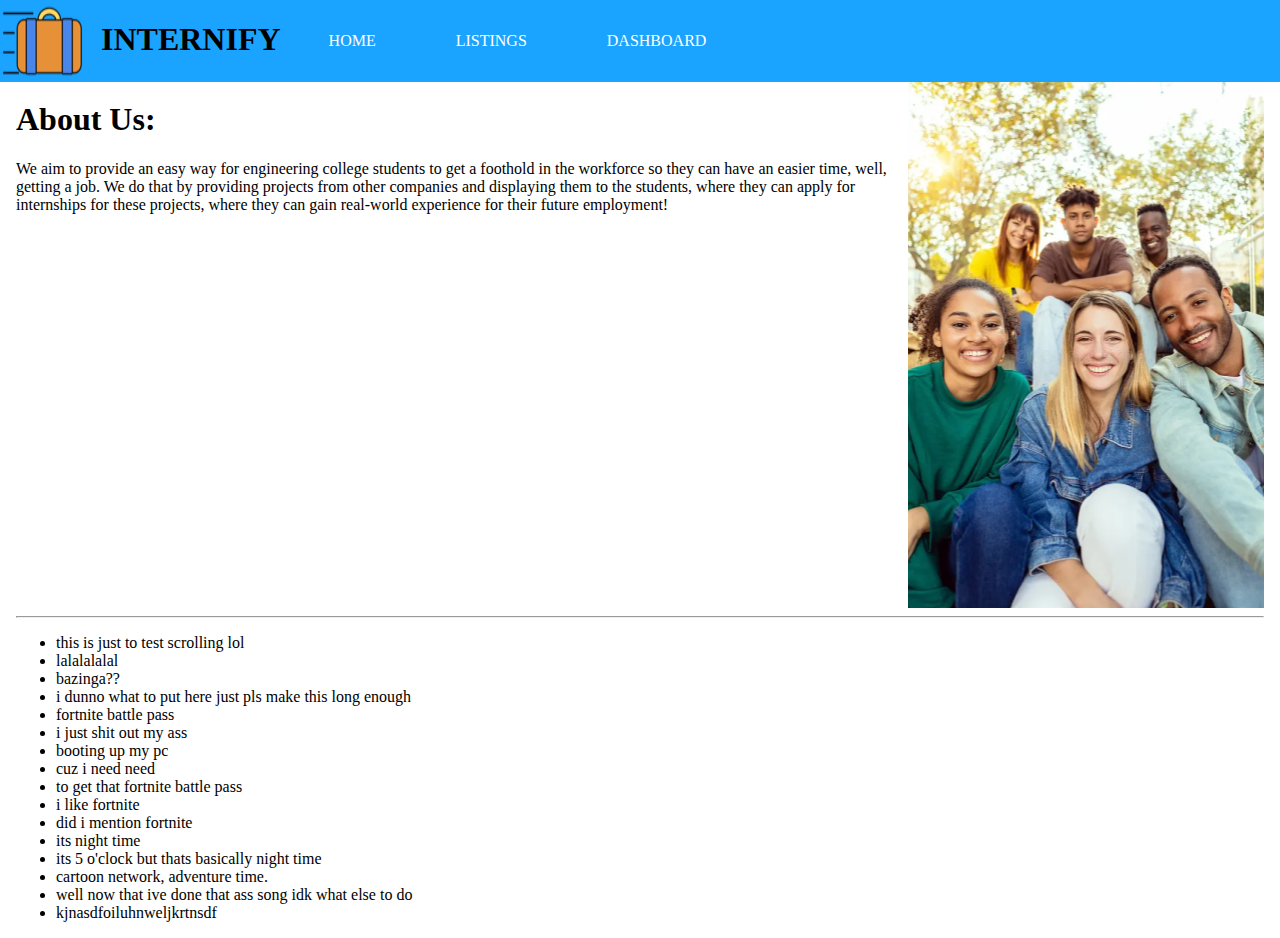
<file: index.html>
<!DOCTYPE html>

<html>
    <head>
        <title>Internify</title>
        <link rel="stylesheet" href="CSS/styles.css">
        <link rel="stylesheet" href="CSS/index-classes.css">
    </head>
    <body>
        <div class="header-bar container">
            <img src="images/logo.png">
            <div class="header"><h1>INTERNIFY</h1></div>
            <a href="index.html" class="header-button">HOME</a>
            <a href="lists.html" class="header-button">LISTINGS</a>
            <a href="dash.html" class="header-button">DASHBOARD</a>
        </div>
        <div class="under-header">
            <div class="container">
                <div class="about-us">
                    <h1>About Us:</h1>
                    <p>We aim to provide an easy way for engineering college students to get a foothold in the workforce so they can have an easier 
                       time, well, getting a job. We do that by providing projects from other companies and displaying them to the students, where 
                       they can apply for internships for these projects, where they can gain real-world experience for their future employment!</p>
                </div>
                <img src="images/people.png">
            </div>
            <hr>
            <ul>
                <li>this is just to test scrolling lol</li>
                <li>lalalalalal</li>
                <li>bazinga??</li>
                <li>i dunno what to put here just pls make this long enough</li>
                <li>fortnite battle pass</li>
                <li>i just shit out my ass</li>
                <li>booting up my pc</li>
                <li>cuz i need need</li>
                <li>to get that fortnite battle pass</li>
                <li>i like fortnite</li>
                <li>did i mention fortnite</li>
                <li>its night time</li>
                <li>its 5 o'clock but thats basically night time</li>
                <li>cartoon network, adventure time.</li>
                <li>well now that ive done that ass song idk what else to do</li>
                <li>kjnasdfoiluhnweljkrtnsdf</li>
            </ul>
        </div>
        
    </body>
</html>
</file>
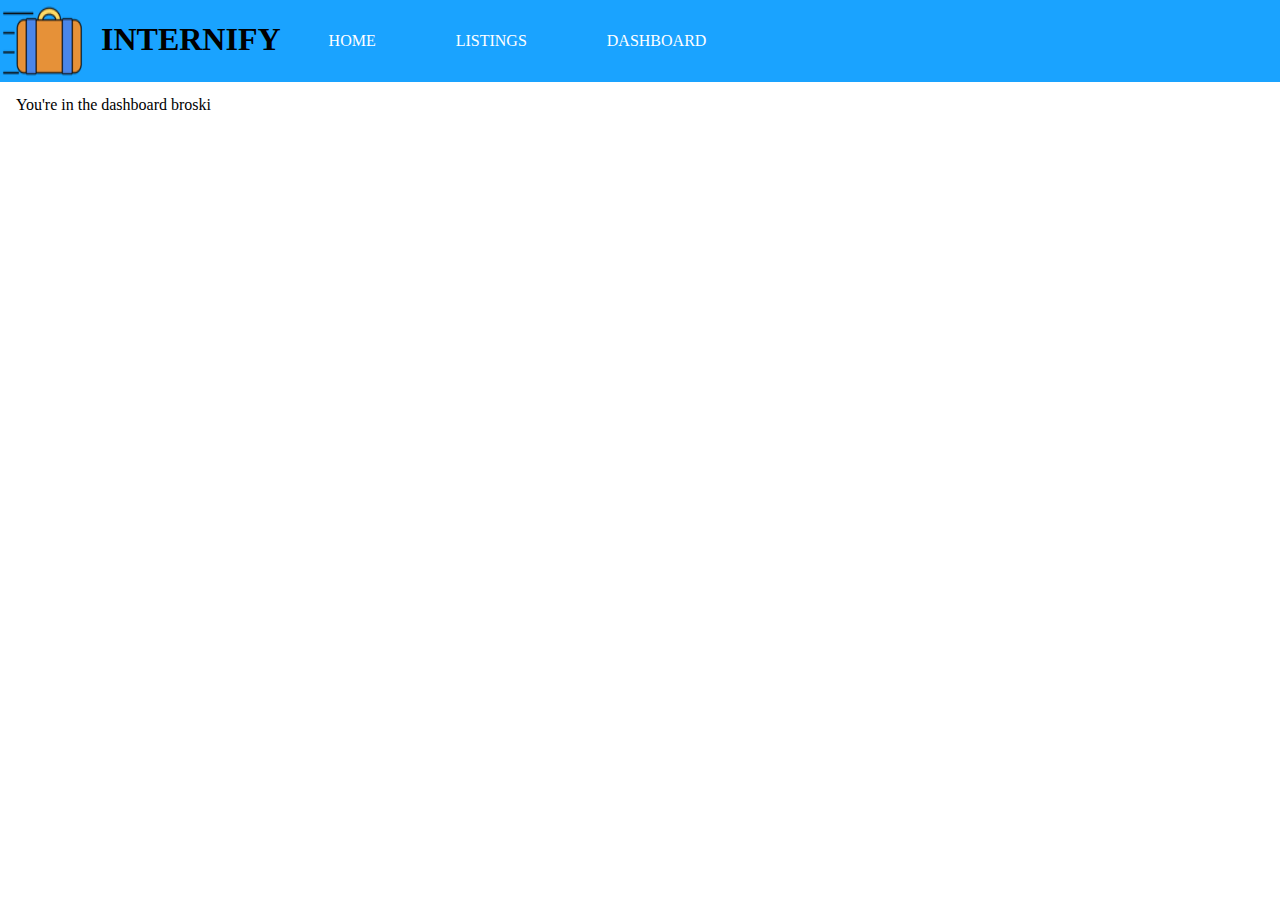
<file: dash.html>
<!DOCTYPE html>

<html>
    <head>
        <title>Internify - Dashboard</title>
        <link rel="stylesheet" href="CSS/styles.css">
    </head>
    <body>
        <div class="header-bar container">
            <img src="images/logo.png">
            <div class="header"><h1>INTERNIFY</h1></div>
            <a href="index.html" class="header-button">HOME</a>
            <a href="lists.html" class="header-button">LISTINGS</a>
            <a href="dash.html" class="header-button">DASHBOARD</a>
        </div>
        <div class="under-header">
            <p>You're in the dashboard broski</p>
        </div>
    </body>
</html>
</file>
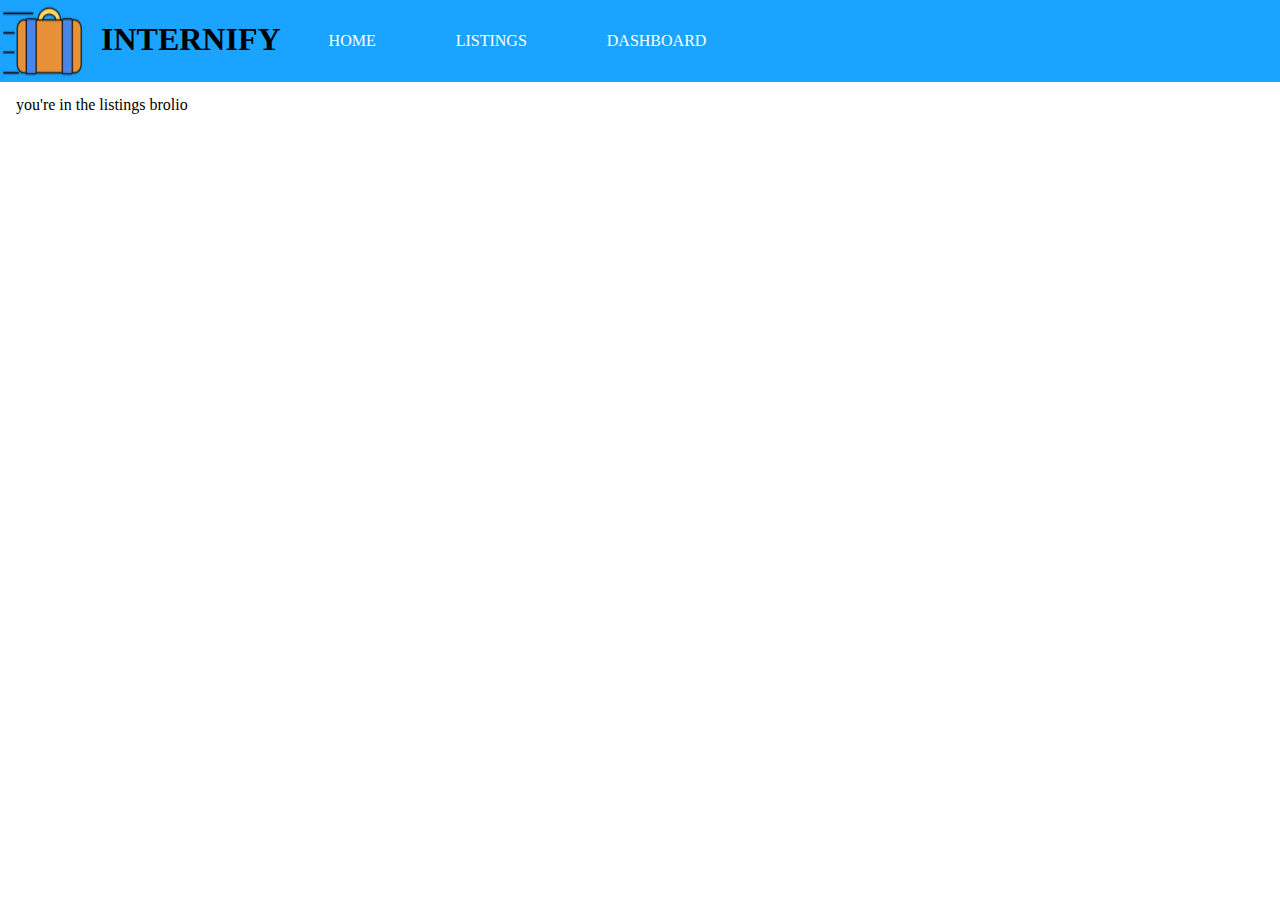
<file: lists.html>
<!DOCTYPE html>

<html>
    <head>
        <title>Internify - Listings</title>
        <link rel="stylesheet" href="CSS/styles.css">
    </head>
    <body>
        <div class="header-bar container">
            <img src="images/logo.png">
            <div class="header"><h1>INTERNIFY</h1></div>
            <a href="index.html" class="header-button">HOME</a>
            <a href="lists.html" class="header-button">LISTINGS</a>
            <a href="dash.html" class="header-button">DASHBOARD</a>
        </div>
        <div class="under-header">
            <p>you're in the listings brolio</p>
        </div>
    </body>
</html>
</file>
<file: CSS/styles.css>
:root {
    /* MAIN COLORS */
    --primary-color: #1aa3ff;    /* Blue, used for most of the bars and buttons and such */
    --accent-color: #99ddff;     /* Lighter, less saturated blue for selected buttons */
    --secondary-color: #ffffff;  /* White, the color of most other things */

    /* TEXT COLORS */
    --button-color: #ffffff;     /* White, duh */
    --text-color: #000000;       /* Black */

    /* BORDER COLORS */
    --border-color: #000000;     /* Black, what else are we supposed to put lol */

    /* SPACING VALUES - For consistent spacing */
    --spacing-xs: 0.25rem;          /* 4px */
    --spacing-sm: 0.5rem;           /* 8px */
    --spacing-md: 1rem;             /* 16px */
    --spacing-lg: 1.5rem;           /* 24px */
    --spacing-xl: 2rem;             /* 32px */

    /* BORDER RADIUS - For rounded corners */
    --radius-sm: 4px;
    --radius-md: 6px;
    --radius-lg: 8px;
    --radius-full: 9999px;          /* full circle */
}

/* GENERAL WEBSITE CLASSES - For general use on all pages */

.header-bar {
    height: var(--spacing-xl) * 2;
    width: 100%;
    background-color: var(--primary-color);
    position: fixed;
}

.header {
    align-items: center;
}

.header-button:link, .header-button:visited {
    padding: var(--spacing-xl);
    text-align: center;
    text-decoration: none;
    background-color: var(--primary-color);
    color: var(--secondary-color);
}

.header-button:hover, .header-button:active {
    background-color: var(--accent-color);
}

.under-header {
    padding-top: 80px;   /* Make sure the text is down far enough so it's not covered by the bar */
    padding-left: var(--spacing-md);
    padding-right: var(--spacing-md);
}

.container {
    display: flex;
    gap: var(--spacing-md);
}

body, html {
    padding: 0;
    margin: 0;
}
</file>
<file: CSS/index-classes.css>
@import url("styles.css");

.about-us {
    height: 500px;
    width: 75%;
    background-color: var(--secondary-color);
}
</file>
